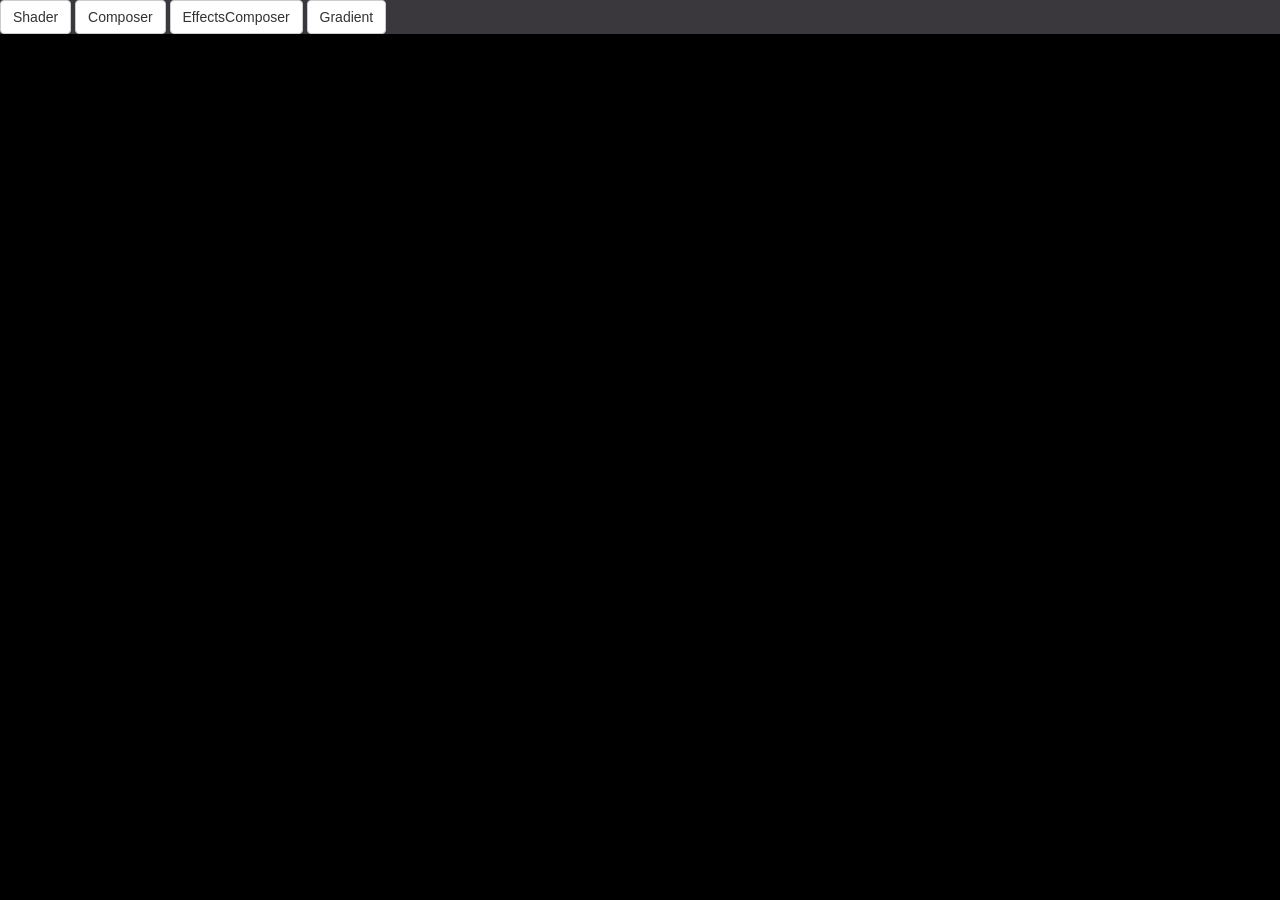
<file: experiments/index.html>
<!DOCTYPE html>
<!--[if lt IE 9]><html lang="en" class="no-js old-ie"><![endif]-->
<!--[if gt IE 9]><!--><html lang="en" class="no-js"><!--<![endif]-->
<head>
	<meta charset="utf-8">
	<meta http-equiv="X-UA-Compatible" content="IE=edge,chrome=1">
	<meta name="viewport" content="width=device-width, initial-scale=1, maximum-scale=1, user-scalable=0, minimal-ui">

	<meta name="description" content="">
	<meta name="keywords" content="">

	<meta property="og:title" content="">
	<meta property="og:site_name" content="">
	<meta property="og:description" content="">
	<meta property="og:type" content="website">
	<meta property="og:url" content="">
	<meta property="og:image" content="">
	<link rel="image_src" href="">
	<link rel="icon" type="image/png" href="img/icon/favicon.png">
	<link rel="apple-touch-icon" href="img/icon/touch-icon-iphone.png" />
	<link rel="apple-touch-icon" sizes="76x76" href="img/icon/touch-icon-ipad.png" />
	<link rel="apple-touch-icon" sizes="120x120" href="img/icon/touch-icon-iphone-retina.png" />
	<link rel="apple-touch-icon" sizes="152x152" href="img/icon/touch-icon-ipad-retina.png" />

	<title>YoutubeMix</title>
	<!-- CSS -->
	<link href="assets/css/styles.css" rel="stylesheet">
	<link rel="stylesheet" href="https://maxcdn.bootstrapcdn.com/bootstrap/3.3.5/css/bootstrap.min.css"> <!-- load bootstrap css 
	<!-- JS TOP -->

	
</head>
<body>
	<div class="Chrome" id="app-region">
		<div id="nav-region"></div>
		<div id="content-region"></div>
	</div>
</body>
<script>
</script>
<script src="assets/vendor-custom/three.min.js"></script>
<script src="assets/vendor-custom/TrackballControls.js"></script>
<script src="assets/vendor-custom/OrbitControls.js"></script>
<script src="assets/js/templates.js"></script>
<script src="assets/js/bundle.js"></script>
</html>
</file>
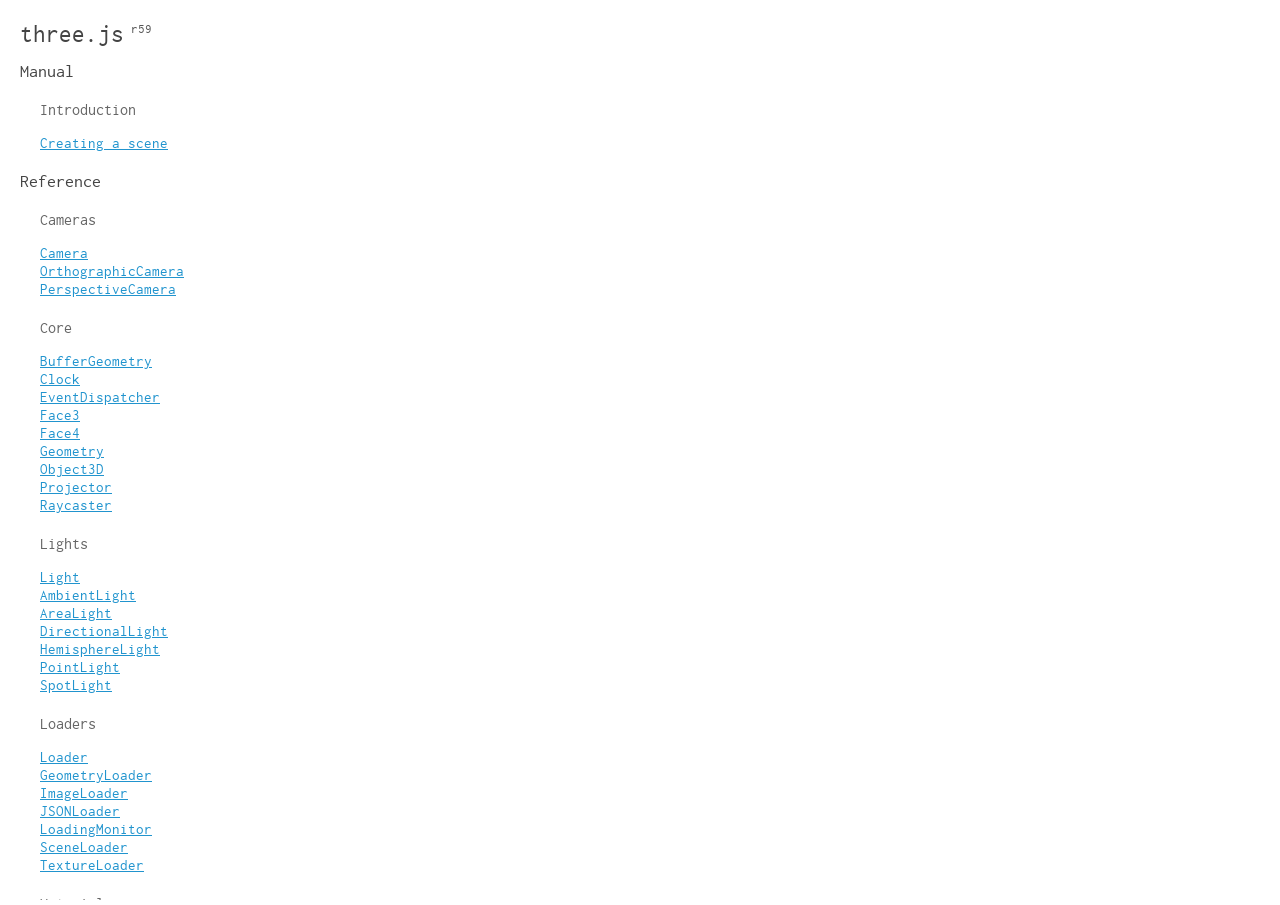
<file: multiple-videos/assets/vendor/threejs/docs/index.html>
<!doctype html>
<html lang="en">
	<head>
		<meta charset="utf-8">
		<title>three.js - documentation</title>
		<style>
			@font-face {
				font-family: 'inconsolata';
				src: url('files/inconsolata.woff') format('woff');
				font-weight: normal;
				font-style: normal;
			}

			html {
				height: 100%;
			}

			body {
				margin: 0;
				padding: 0;
				height: 100%;
				color: #555;
				font-family: 'inconsolata';
				font-size: 15px;
				line-height: 18px;
				overflow: hidden;
			}

			a {

				color: #2194CE;

			}

			#panel	{

				position: fixed;

				width: 260px;
				height: 100%;

				overflow: auto;

			}

				#panel h1 {
					margin-top: 20px;
					margin-left: 20px;
					font-size: 25px;
					font-weight: normal;
				}

				#panel h1 a {
					color: #444;
					text-decoration: none;
				}

				#panel h2 {
					color: #454545;
					font-size: 18px;
					font-weight: normal;

					margin-top: 20px;
					margin-left: 20px;
				}

				#panel h3 {
					color: #666;
					font-size: 16px;
					font-weight: normal;

					margin-top: 20px;
					margin-left: 20px;
				}

				#panel ul {
					list-style-type: none;
					padding: 0px;
					margin-left: 20px;
				}

			#viewer {
				border: 0px;
				margin-left: 260px;
				width: -webkit-calc(100% - 260px);
				width: -moz-calc(100% - 260px);
				width: calc(100% - 260px);
				height: 100%;
				overflow: auto;
			}

		</style>
	</head>
	<body>
		<div id="panel"></div>
		<iframe id="viewer"></iframe>

		<script src="list.js"></script>
		<script>
			var REVISION = '59';

			var panel = document.getElementById( 'panel' );
			var viewer = document.getElementById( 'viewer' );

			var html = '<h1><a href="http://threejs.org">three.js</a><span style="font-size: 50%; vertical-align: super;"> r' + REVISION + '</span></h1>';

			var DELIMITER = '/';
			var nameCategoryMap = {};

			for ( var section in list ) {

				html += '<h2>' + section + '</h2>';

				html += '<ul>';

				for ( var category in list[ section ] ) {

					html += '<h3>' + category + '</h3>';

					html += '<ul>';

					for ( var i = 0; i < list[ section ][ category ].length; i ++ ) {

						var page = list[ section ][ category ][ i ];

						html += '<li><a href="javascript:goTo(\'' + section + '\', \'' + category + '\', \'' + page[ 0 ] + '\')">' + page[ 0 ] + '</a></li>';

						nameCategoryMap[page[0]] = {
							section: section,
							category: category,
							name: page[0]
						};

					}

					html += '</ul>';

				}

				html += '</ul>';

			}

			panel.innerHTML += html;

			function encodeUrl( path ) {

				return path.replace(/\ \/\ /g, '.').replace(/\ /g, '_');

			}

			function decodeUrl( path ) {

				return path.replace(/_/g, ' ').replace(/\./g, ' / ');

			}

			// Page loading

			function goTo( section, category, name ) {

				// Fully resolve links that only provide a name
				if(arguments.length == 1) {
					var location = nameCategoryMap[section];
					section = location.section;
					category = location.category;
					name = location.name;
				}

				var title = 'three.js - documentation - ' + section + ' - ' + name;
				var url = encodeUrl(section) + DELIMITER + encodeUrl( category ) + DELIMITER + encodeUrl(name);

				window.location.hash = url;
				window.document.title = title;


				viewer.src = pages[ section ][ category ][ name ] + '.html';

			}

			function goToHash() {

				var hash = window.location.hash.substring( 1 ).split(DELIMITER);
				goTo( decodeUrl(hash[0]), decodeUrl(hash[1]), decodeUrl(hash[2]) );

			}

			window.addEventListener( 'hashchange', goToHash, false );

			if ( window.location.hash.length > 0 ) goToHash();

		</script>
	</body>
</html>
</file>
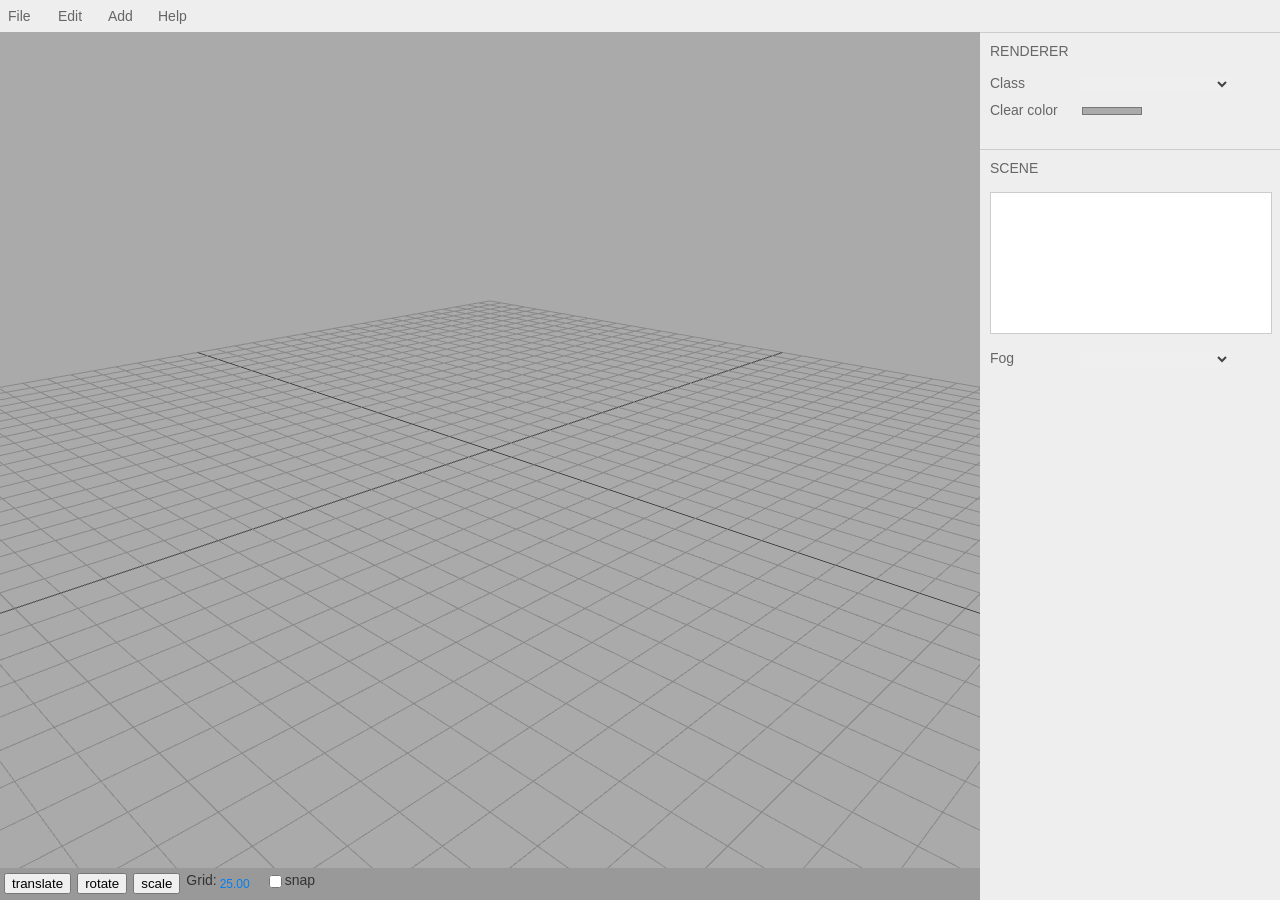
<file: multiple-videos/assets/vendor/threejs/editor/index.html>
<!DOCTYPE html>
<html lang="en">
	<head>
		<title>three.js editor</title>
		<meta charset="utf-8">
		<meta name="viewport" content="width=device-width, user-scalable=no, minimum-scale=1.0, maximum-scale=1.0">
		<style>
			body {
				font-family: Arial, sans-serif;
				font-size: 14px;
				margin: 0;
				overflow: hidden;
			}

			hr {
				border: 0px;
				border-top: 1px solid #ccc;
			}

			button {

				position: relative;
				margin-top: -2px;

			}

			.menubar {
				background-color: #eee;
				padding: 0px;
				margin: 0px;
			}

				.menubar .menu {
					float: left;
					width: 50px;
					cursor: pointer;
				}

					.menubar .menu .options {
						padding: 5px 0px;
						background-color: #fff;
						width: 140px;
					}

						.menubar .menu .options hr {
							border-color: #ddd;
						}

						.menubar .menu .options .option {
							color: #666;
							background-color: transparent;
							padding: 5px 10px;
							margin: 0px !important;
						}

							.menubar .menu .options .option:hover {
								color: #fff;
								background-color: #08f;
							}


			.sidebar {
				width: 300px;
				background-color: #eee;
				overflow: auto;
			}

				.sidebar .Panel {
					margin-bottom: 10px;
				}

			.toolbar {
				background-color: #999;
				color: #333;
			}
			
				.toolbar .Panel {
					padding: 4px;
				}

				.toolbar button {
					margin-right: 6px;
				}

		</style>
	</head>
	<body>

		<script src="../build/three.min.js"></script>
		<script src="../examples/js/libs/system.min.js"></script>

		<script src="../examples/js/controls/EditorControls.js"></script>
		<script src="../examples/js/controls/TransformControls.js"></script>
		<script src="../examples/js/loaders/BinaryLoader.js"></script>
		<script src="../examples/js/loaders/ColladaLoader.js"></script>
		<script src="../examples/js/loaders/OBJLoader.js"></script>
		<script src="../examples/js/loaders/PLYLoader.js"></script>
		<script src="../examples/js/loaders/STLLoader.js"></script>
		<script src="../examples/js/loaders/UTF8Loader.js"></script>
		<script src="../examples/js/loaders/VRMLLoader.js"></script>
		<script src="../examples/js/loaders/VTKLoader.js"></script>
		<script src="../examples/js/loaders/ctm/lzma.js"></script>
		<script src="../examples/js/loaders/ctm/ctm.js"></script>
		<script src="../examples/js/loaders/ctm/CTMLoader.js"></script>
		<script src="../examples/js/exporters/SceneExporter.js"></script>
		<script src="../examples/js/exporters/OBJExporter.js"></script>
		<script src="../examples/js/renderers/SoftwareRenderer.js"></script>
		<script src="../examples/js/renderers/SVGRenderer.js"></script>

		<!-- WIP -->

		<script src="../examples/js/exporters/GeometryExporter.js"></script>
		<script src="../examples/js/exporters/MaterialExporter.js"></script>
		<script src="../examples/js/exporters/ObjectExporter.js"></script>
		<script src="../examples/js/renderers/WebGLRenderer3.js"></script>

		<script src="js/libs/rawdeflate.js"></script>
		<script src="js/libs/rawinflate.js"></script>
		<script src="js/libs/signals.min.js"></script>
		<script src="js/libs/ui.js"></script>
		<script src="js/libs/ui.three.js"></script>

		<script src="js/Editor.js"></script>
		<script src="js/Loader.js"></script>
		<script src="js/Menubar.js"></script>
		<script src="js/Menubar.File.js"></script>
		<script src="js/Menubar.Edit.js"></script>
		<script src="js/Menubar.Add.js"></script>
		<script src="js/Menubar.Help.js"></script>
		<script src="js/Sidebar.js"></script>
		<script src="js/Sidebar.Renderer.js"></script>
		<script src="js/Sidebar.Scene.js"></script>
		<script src="js/Sidebar.Object3D.js"></script>
		<script src="js/Sidebar.Geometry.js"></script>
		<script src="js/Sidebar.Animation.js"></script>
		<script src="js/Sidebar.Geometry.PlaneGeometry.js"></script>
		<script src="js/Sidebar.Geometry.CubeGeometry.js"></script>
		<script src="js/Sidebar.Geometry.CylinderGeometry.js"></script>
		<script src="js/Sidebar.Geometry.SphereGeometry.js"></script>
		<script src="js/Sidebar.Geometry.IcosahedronGeometry.js"></script>
		<script src="js/Sidebar.Geometry.TorusGeometry.js"></script>
		<script src="js/Sidebar.Geometry.TorusKnotGeometry.js"></script>
		<script src="js/Sidebar.Material.js"></script>
		<script src="js/Toolbar.js"></script>
		<script src="js/Viewport.js"></script>

		<script>

			window.URL = window.URL || window.webkitURL;
			window.BlobBuilder = window.BlobBuilder || window.WebKitBlobBuilder || window.MozBlobBuilder;

			var editor = new Editor();

			var viewport = new Viewport( editor );
			viewport.setTop( '32px' );
			viewport.setLeft( '0px' );
			viewport.setRight( '300px' );
			viewport.setBottom( '32px' );
			document.body.appendChild( viewport.dom );

			var toolbar = new Toolbar( editor );
			toolbar.setBottom( '0px' );
			toolbar.setLeft( '0px' );
			toolbar.setRight( '300px' );
			toolbar.setHeight( '32px' );
			document.body.appendChild( toolbar.dom );

			var menubar = new Menubar( editor );
			menubar.setWidth( '100%' );
			menubar.setHeight( '32px' );
			document.body.appendChild( menubar.dom );

			var sidebar = new Sidebar( editor );
			sidebar.setRight( '0px' );
			sidebar.setTop( '32px' );
			sidebar.setBottom( '0px' );
			document.body.appendChild( sidebar.dom );

			//

			document.addEventListener( 'keydown', function ( event ) {

				switch ( event.keyCode ) {

					case 46: // delete

						editor.removeObject( editor.selected );
						editor.deselect();

						break;

					}

			}, false );

			var onWindowResize = function ( event ) {

				editor.signals.windowResize.dispatch();

			};

			window.addEventListener( 'resize', onWindowResize, false );

			onWindowResize();

			var hash = window.location.hash.substr( 1 );

			if ( hash !== '' && hash.substr( 0, 2 ) === 'A/' ) {

				var string = RawDeflate.inflate( window.atob( hash.substr( 2 ) ) );
				var json = JSON.parse( string );
				var scene = new THREE.ObjectLoader().parse( json );
				editor.setScene( scene );
				
			} else {

				editor.loader.loadLocalStorage();

			}

		</script>
	</body>
</html>
</file>
<file: experiments/assets/css/styles.css>
/*! normalize.css v3.0.3 | MIT License | github.com/necolas/normalize.css */

/**
 * 1. Set default font family to sans-serif.
 * 2. Prevent iOS and IE text size adjust after device orientation change,
 *    without disabling user zoom.
 */

html {
  font-family: sans-serif;
  /* 1 */
  -ms-text-size-adjust: 100%;
  /* 2 */
  -webkit-text-size-adjust: 100%;
  /* 2 */
}

/**
 * Remove default margin.
 */

body {
  margin: 0;
}

/* HTML5 display definitions
   ========================================================================== */

/**
 * Correct `block` display not defined for any HTML5 element in IE 8/9.
 * Correct `block` display not defined for `details` or `summary` in IE 10/11
 * and Firefox.
 * Correct `block` display not defined for `main` in IE 11.
 */

article,
aside,
details,
figcaption,
figure,
footer,
header,
hgroup,
main,
menu,
nav,
section,
summary {
  display: block;
}

/**
 * 1. Correct `inline-block` display not defined in IE 8/9.
 * 2. Normalize vertical alignment of `progress` in Chrome, Firefox, and Opera.
 */

audio,
canvas,
progress,
video {
  display: inline-block;
  /* 1 */
  vertical-align: baseline;
  /* 2 */
}

/**
 * Prevent modern browsers from displaying `audio` without controls.
 * Remove excess height in iOS 5 devices.
 */

audio:not([controls]) {
  display: none;
  height: 0;
}

/**
 * Address `[hidden]` styling not present in IE 8/9/10.
 * Hide the `template` element in IE 8/9/10/11, Safari, and Firefox < 22.
 */

[hidden],
template {
  display: none;
}

/* Links
   ========================================================================== */

/**
 * Remove the gray background color from active links in IE 10.
 */

a {
  background-color: transparent;
}

/**
 * Improve readability of focused elements when they are also in an
 * active/hover state.
 */

a:active,
a:hover {
  outline: 0;
}

/* Text-level semantics
   ========================================================================== */

/**
 * Address styling not present in IE 8/9/10/11, Safari, and Chrome.
 */

abbr[title] {
  border-bottom: 1px dotted;
}

/**
 * Address style set to `bolder` in Firefox 4+, Safari, and Chrome.
 */

b,
strong {
  font-weight: bold;
}

/**
 * Address styling not present in Safari and Chrome.
 */

dfn {
  font-style: italic;
}

/**
 * Address variable `h1` font-size and margin within `section` and `article`
 * contexts in Firefox 4+, Safari, and Chrome.
 */

h1 {
  font-size: 2em;
  margin: 0.67em 0;
}

/**
 * Address styling not present in IE 8/9.
 */

mark {
  background: #ff0;
  color: #000;
}

/**
 * Address inconsistent and variable font size in all browsers.
 */

small {
  font-size: 80%;
}

/**
 * Prevent `sub` and `sup` affecting `line-height` in all browsers.
 */

sub,
sup {
  font-size: 75%;
  line-height: 0;
  position: relative;
  vertical-align: baseline;
}

sup {
  top: -0.5em;
}

sub {
  bottom: -0.25em;
}

/* Embedded content
   ========================================================================== */

/**
 * Remove border when inside `a` element in IE 8/9/10.
 */

img {
  border: 0;
}

/**
 * Correct overflow not hidden in IE 9/10/11.
 */

svg:not(:root) {
  overflow: hidden;
}

/* Grouping content
   ========================================================================== */

/**
 * Address margin not present in IE 8/9 and Safari.
 */

figure {
  margin: 1em 40px;
}

/**
 * Address differences between Firefox and other browsers.
 */

hr {
  -webkit-box-sizing: content-box;
  -moz-box-sizing: content-box;
  box-sizing: content-box;
  height: 0;
}

/**
 * Contain overflow in all browsers.
 */

pre {
  overflow: auto;
}

/**
 * Address odd `em`-unit font size rendering in all browsers.
 */

code,
kbd,
pre,
samp {
  font-family: monospace, monospace;
  font-size: 1em;
}

/* Forms
   ========================================================================== */

/**
 * Known limitation: by default, Chrome and Safari on OS X allow very limited
 * styling of `select`, unless a `border` property is set.
 */

/**
 * 1. Correct color not being inherited.
 *    Known issue: affects color of disabled elements.
 * 2. Correct font properties not being inherited.
 * 3. Address margins set differently in Firefox 4+, Safari, and Chrome.
 */

button,
input,
optgroup,
select,
textarea {
  color: inherit;
  /* 1 */
  font: inherit;
  /* 2 */
  margin: 0;
  /* 3 */
}

/**
 * Address `overflow` set to `hidden` in IE 8/9/10/11.
 */

button {
  overflow: visible;
}

/**
 * Address inconsistent `text-transform` inheritance for `button` and `select`.
 * All other form control elements do not inherit `text-transform` values.
 * Correct `button` style inheritance in Firefox, IE 8/9/10/11, and Opera.
 * Correct `select` style inheritance in Firefox.
 */

button,
select {
  text-transform: none;
}

/**
 * 1. Avoid the WebKit bug in Android 4.0.* where (2) destroys native `audio`
 *    and `video` controls.
 * 2. Correct inability to style clickable `input` types in iOS.
 * 3. Improve usability and consistency of cursor style between image-type
 *    `input` and others.
 */

button,
html input[type="button"],
/* 1 */
input[type="reset"],
input[type="submit"] {
  -webkit-appearance: button;
  /* 2 */
  cursor: pointer;
  /* 3 */
}

/**
 * Re-set default cursor for disabled elements.
 */

button[disabled],
html input[disabled] {
  cursor: default;
}

/**
 * Remove inner padding and border in Firefox 4+.
 */

button::-moz-focus-inner,
input::-moz-focus-inner {
  border: 0;
  padding: 0;
}

/**
 * Address Firefox 4+ setting `line-height` on `input` using `!important` in
 * the UA stylesheet.
 */

input {
  line-height: normal;
}

/**
 * It's recommended that you don't attempt to style these elements.
 * Firefox's implementation doesn't respect box-sizing, padding, or width.
 *
 * 1. Address box sizing set to `content-box` in IE 8/9/10.
 * 2. Remove excess padding in IE 8/9/10.
 */

input[type="checkbox"],
input[type="radio"] {
  -webkit-box-sizing: border-box;
  -moz-box-sizing: border-box;
  box-sizing: border-box;
  /* 1 */
  padding: 0;
  /* 2 */
}

/**
 * Fix the cursor style for Chrome's increment/decrement buttons. For certain
 * `font-size` values of the `input`, it causes the cursor style of the
 * decrement button to change from `default` to `text`.
 */

input[type="number"]::-webkit-inner-spin-button,
input[type="number"]::-webkit-outer-spin-button {
  height: auto;
}

/**
 * 1. Address `appearance` set to `searchfield` in Safari and Chrome.
 * 2. Address `box-sizing` set to `border-box` in Safari and Chrome.
 */

input[type="search"] {
  -webkit-appearance: textfield;
  /* 1 */
  -webkit-box-sizing: content-box;
  -moz-box-sizing: content-box;
  box-sizing: content-box;
  /* 2 */
}

/**
 * Remove inner padding and search cancel button in Safari and Chrome on OS X.
 * Safari (but not Chrome) clips the cancel button when the search input has
 * padding (and `textfield` appearance).
 */

input[type="search"]::-webkit-search-cancel-button,
input[type="search"]::-webkit-search-decoration {
  -webkit-appearance: none;
}

/**
 * Define consistent border, margin, and padding.
 */

fieldset {
  border: 1px solid #c0c0c0;
  margin: 0 2px;
  padding: 0.35em 0.625em 0.75em;
}

/**
 * 1. Correct `color` not being inherited in IE 8/9/10/11.
 * 2. Remove padding so people aren't caught out if they zero out fieldsets.
 */

legend {
  border: 0;
  /* 1 */
  padding: 0;
  /* 2 */
}

/**
 * Remove default vertical scrollbar in IE 8/9/10/11.
 */

textarea {
  overflow: auto;
}

/**
 * Don't inherit the `font-weight` (applied by a rule above).
 * NOTE: the default cannot safely be changed in Chrome and Safari on OS X.
 */

optgroup {
  font-weight: bold;
}

/* Tables
   ========================================================================== */

/**
 * Remove most spacing between table cells.
 */

table {
  border-collapse: collapse;
  border-spacing: 0;
}

td,
th {
  padding: 0;
}

/**
 * Variables
 */

/*

Z INDEXS

MENU-LOCALE = 1
MENU-ITEM = 2
NAV = 3


 */

:root {
  /* paths */
  /* colours */
  /* maxmodules */
  /* playlist */
  /* blocks */
  /* search */
  /* playlist controls */
  /* settings */
  /* fonts */
  /* sizes */
  /* font sizes */
  /* media queries: big breakpoints */
  /* measurement */
  /* transition */
}

::-moz-selection {
  background: #f4b42b;
  text-shadow: none;
}

::selection {
  background: #f4b42b;
  text-shadow: none;
}

*,
*::before,
*::after {
  -webkit-box-sizing: border-box;
  -moz-box-sizing: border-box;
  box-sizing: border-box;
}

html {
  color: #ffffff;
  font-family: 'ProximaNova-Regular', sans-serif;
  line-height: 1.8;
  height: 100%;
  overflow-y: scroll;
  -ms-touch-action: none;
  font-size: 12px;
}

.ie {
  -webkit-user-select: none !important;
  -moz-user-select: none !important;
  -ms-user-select: none !important;
  user-select: none !important;
}

span,
div {
  -webkit-font-smoothing: antialiased;
  -moz-font-smoothing: antialiased;
}

body {
  background: #464449;
  -webkit-font-feature-settings: "liga" 1, "kern";
  -moz-font-feature-settings: "liga" 1, "kern";
  font-feature-settings: "liga" 1, "kern";
  margin: 0;
  padding: 0;
  text-rendering: optimizeLegibility;
  height: 100%;
}

h1,
h2,
h3,
h4,
h5,
h6 {
  margin: 0;
  padding: 0;
  line-height: 1;
  font-weight: normal;
  color: #ffffff;
  text-transform: uppercase;
}

.Grid-bgcolor--white h1,
.Grid-bgcolor--white h2,
.Grid-bgcolor--white h3,
.Grid-bgcolor--white h4,
.Grid-bgcolor--white h5,
.Grid-bgcolor--white h6,
.Cover-bgcolor--white h1,
.Cover-bgcolor--white h2,
.Cover-bgcolor--white h3,
.Cover-bgcolor--white h4,
.Cover-bgcolor--white h5,
.Cover-bgcolor--white h6 {
  color: #333b41;
}

h1 {
  font-family: 'ProximaNova-Semibold', sans-serif;
}

html.no-wide h1 {
  font-size: 1.8em;
  line-height: 1.3em;
  letter-spacing: 0.08em;
  padding-bottom: 0.37em;
}

html.wide h1 {
  font-size: 2.72em;
  letter-spacing: 0.16em;
  padding-bottom: 0.5em;
}

h2 {
  font-family: 'ProximaNova-Semibold', sans-serif;
  font-size: 2.04em;
  letter-spacing: 0.2em;
}

h3 {
  font-family: 'ProximaNova-Semibold', sans-serif;
  font-size: 1.36em;
  letter-spacing: 0.2em;
  line-height: 1.4;
}

h4 {
  font-family: 'ProximaNova-Regular', sans-serif;
  font-size: 1.36em;
  letter-spacing: 0.2em;
}

html.narrow h4 {
  font-size: 1em;
}

h5 {
  font-family: 'ProximaNova-Semibold', sans-serif;
  font-size: 1.088em;
  letter-spacing: 0.2em;
  line-height: 1.5;
  padding-bottom: 0.75em;
}

h6 {
  font-family: 'ProximaNova-Semibold', sans-serif;
  font-size: 0.816em;
  letter-spacing: 0.21em;
  line-height: 1.4;
  font-weight: 600;
}

figure {
  margin: 0;
}

hr {
  -webkit-box-sizing: content-box;
  -moz-box-sizing: content-box;
  box-sizing: content-box;
  height: 0;
}

p {
  margin: 0 0 2em 0;
  margin: 0;
  line-height: normal;
}

pre {
  line-height: 1.2;
  overflow-y: hidden;
}

dl,
ul,
ol {
  margin: 0 0 0 0;
  padding: 0;
}

dl ul,
ul ul,
ol ul,
dl ol,
ul ol,
ol ol {
  margin-bottom: 0;
}

p {
  font-family: 'ProximaNova-Regular', sans-serif;
  font-size: 0.8em;
  color: #ffffff;
}

@font-face {
  font-family: 'batman';
  src: url("../font/batman.ttf") format('truetype');
}

@font-face {
  font-family: 'battlestar';
  src: url("../font/battlestar.TTF") format('truetype');
}

@font-face {
  font-family: 'bladerunner';
  src: url("../font/bladerunner.TTF") format('truetype');
}

@font-face {
  font-family: 'megatron';
  src: url("../font/megatron.otf") format('opentype');
}

@font-face {
  font-family: 'prometheus';
  src: url("../font/prometheus.ttf") format('truetype');
}

@font-face {
  font-family: 'spaceage';
  src: url("../font/spaceage.ttf") format('truetype');
}

@font-face {
  font-family: 'starjedi';
  src: url("../font/starwars.ttf") format('truetype');
}

@font-face {
  font-family: 'unrealtournament';
  src: url("../font/unreal.ttf") format('truetype');
}

@font-face {
  font-family: 'montroc';
  src: url("../font/montroc.ttf") format('truetype');
}

@font-face {
  font-family: 'futurearth';
  src: url("../font/Future-Earth.ttf") format('truetype');
}

@font-face {
  font-family: 'termin';
  src: url("../font/termin.ttf") format('truetype');
}

@font-face {
  font-family: 'nasa';
  src: url("../font/nasa.ttf") format('truetype');
}

iframe {
  border: none;
}

img {
  height: auto;
  max-width: 100%;
  vertical-align: middle;
}

table {
  border-collapse: collapse;
  border-spacing: 0;
}

td,
th {
  padding: 0.25em 0.5em;
}

fieldset {
  border: 0;
  padding: 0;
  margin: 0;
}

label {
  color: #464449;
  display: block;
  font-family: 'ProximaNova-Regular', sans-serif;
  font-size: 0.909em;
}

input[type="color"],
input[type="date"],
input[type="datetime"],
input[type="datetime-local"],
input[type="email"],
input[type="file"],
input[type="month"],
input[type="number"],
input[type="password"],
input[type="range"],
input[type="search"],
input[type="tel"],
input[type="text"],
input[type="time"],
input[type="url"],
input[type="week"],
textarea,
select {
  background: #f4b42b;
  border-radius: 3px;
  border: none;
  margin-bottom: 0.5em;
  padding: 0.75em 1em;
  width: 100%;
}

input[type="color"]:disabled,
input[type="date"]:disabled,
input[type="datetime"]:disabled,
input[type="datetime-local"]:disabled,
input[type="email"]:disabled,
input[type="file"]:disabled,
input[type="month"]:disabled,
input[type="number"]:disabled,
input[type="password"]:disabled,
input[type="range"]:disabled,
input[type="search"]:disabled,
input[type="tel"]:disabled,
input[type="text"]:disabled,
input[type="time"]:disabled,
input[type="url"]:disabled,
input[type="week"]:disabled,
textarea:disabled,
select:disabled {
  cursor: not-allowed;
  color: #464449;
}

input[type="color"]:focus,
input[type="date"]:focus,
input[type="datetime"]:focus,
input[type="datetime-local"]:focus,
input[type="email"]:focus,
input[type="file"]:focus,
input[type="month"]:focus,
input[type="number"]:focus,
input[type="password"]:focus,
input[type="range"]:focus,
input[type="search"]:focus,
input[type="tel"]:focus,
input[type="text"]:focus,
input[type="time"]:focus,
input[type="url"]:focus,
input[type="week"]:focus,
textarea:focus,
select:focus {
  outline: 0;
}

input[type="color"]:read-only,
input[type="date"]:read-only,
input[type="datetime"]:read-only,
input[type="datetime-local"]:read-only,
input[type="email"]:read-only,
input[type="file"]:read-only,
input[type="month"]:read-only,
input[type="number"]:read-only,
input[type="password"]:read-only,
input[type="range"]:read-only,
input[type="search"]:read-only,
input[type="tel"]:read-only,
input[type="text"]:read-only,
input[type="time"]:read-only,
input[type="url"]:read-only,
input[type="week"]:read-only,
textarea:read-only,
select:read-only {
  -webkit-user-select: none;
  -moz-user-select: none;
  -ms-user-select: none;
  user-select: none;
}

input[type="color"]:read-write,
input[type="date"]:read-write,
input[type="datetime"]:read-write,
input[type="datetime-local"]:read-write,
input[type="email"]:read-write,
input[type="file"]:read-write,
input[type="month"]:read-write,
input[type="number"]:read-write,
input[type="password"]:read-write,
input[type="range"]:read-write,
input[type="search"]:read-write,
input[type="tel"]:read-write,
input[type="text"]:read-write,
input[type="time"]:read-write,
input[type="url"]:read-write,
input[type="week"]:read-write,
textarea:read-write,
select:read-write {
  -webkit-user-select: text;
  -moz-user-select: text;
  -ms-user-select: text;
  user-select: text;
}

a {
  background: transparent;
  color: #f4b42b;
  text-decoration: none;
  word-wrap: break-word;
}

a:focus {
  outline: 0;
}

code,
kbd,
samp,
tt {
  font-family: 'ProximaNova-Regular', sans-serif;
}

kbd {
  background: #88a1ae;
  border-radius: 0.3em;
  padding: 0.5em 0.5em 0.4em;
}

q {
  font-family: 'ProximaNova-Light', sans-serif;
  quotes: "\201C" "\201D" "\2018" "\2019";
}

em {
  font-style: normal;
}

button {
  background: transparent;
}

.Chrome {
  position: relative;
  width: 100%;
  background-color: #000;
  margin: 0 auto;
  min-height: 100%;
  overflow: hidden;
}

.App {
  position: relative;
  width: 100%;
  height: 100%;
  max-width: 1920px;
  background-color: #3a383d;
  margin: 0 auto;
  min-height: 100%;
  overflow: hidden;
}

.AppMaxModulesRegion {
  float: left;
  width: 20%;
}

.AppPlaylistRegion {
  float: left;
  width: 30%;
}

.ColumnRegion {
  position: relative;
  float: left;
  height: 100%;
}

.MaxModules {
  position: relative;
}

.MaxPatch {
  position: relative;
  background-color: #e4a700;
  width: 100%;
  height: 50px;
  border-bottom: 1px solid #3a383d;
  cursor: pointer;
}

.MaxPatch:hover {
  background-color: #3a383d;
  color: #e4a700;
}

.MaxPatch-name {
  position: relative;
  height: 100%;
  width: 100%;
  padding: 5px;
}

.Search {
  position: relative;
}

.SearchItem {
  position: relative;
  width: 100%;
  border-bottom: 1px solid #3a383d;
  cursor: pointer;
  text-align: center;
}

.SearchItem-main {
  position: relative;
  width: 100%;
  height: 100%;
  background-color: #9EAB7D;
  cursor: pointer;
}

.SearchItem-main:hover {
  background-color: #3a383d;
  color: #e4a700;
}

.SearchItem-type {
  color: #DCD3F5;
  font-size: 26px;
  pointer-events: none;
}

.SearchItem-input {
  width: 100%;
  margin: 0;
}

.SearchItem-button {
  -webkit-user-select: none;
  -moz-user-select: none;
  -ms-user-select: none;
  user-select: none;
  position: relative;
  background-color: #5CE06B;
  width: 100%;
  margin-bottom: 5px;
}

.SearchItem-button span {
  font-size: 14px;
}

.SearchItem-button:hover {
  background-color: #E05CD1;
}

.SearchItemControls {
  position: relative;
  width: 100%;
  background-color: #5983A8;
  min-height: 150px;
  padding-bottom: 10px;
  padding-top: 10px;
  display: none;
}

.is-active .SearchItemControls {
  display: block;
}

.Live-bg {
  position: absolute;
  top: 0;
  left: 0;
  width: 100%;
  min-height: 100%;
}

.Button {
  position: relative;
  width: 50px;
  height: 50px;
  background-color: #222;
  margin-bottom: 20px;
}

.SelectItem {
  position: relative;
  width: 100%;
  min-height: 40px;
}

.Settings {
  position: relative;
  text-align: center;
}

.SettingsItem {
  position: relative;
  width: 100%;
  border-bottom: 1px solid #3a383d;
  cursor: pointer;
  text-align: left;
  background-color: #9AAB71;
}

.SettingsItem-type {
  color: #8271AB;
  font-size: 16px;
  pointer-events: none;
}

.SettingsButton {
  font-size: 20px;
  -webkit-user-select: none;
  -moz-user-select: none;
  -ms-user-select: none;
  user-select: none;
  padding: 5px;
  cursor: pointer;
  color: #ACEBD9;
}

.SettingsButton:hover {
  color: #EBACBE;
}

.Button {
  cursor: pointer;
}

.AppButton {
  position: relative;
  display: inline-block;
  width: 100px;
  height: 60px;
  background-color: #222;
}

.Block {
  position: relative;
}

.BlockItem {
  position: absolute;
  background-color: #e4a700;
  width: 100%;
  min-width: 300px;
  height: 500px;
  border-bottom: 1px solid #3a383d;
  cursor: pointer;
  font-size: 0;
  overflow: scroll;
}

.BlockItem img {
  position: relative;
  width: 140px;
  height: 100%;
  display: inline-block;
  vertical-align: top;
}

.BlockItem.is-disabled {
  display: none;
  visibility: hidden;
}

.BlockItem-region {
  height: 100%;
  width: 100%;
}

.BlockItem-attribute {
  width: 100%;
  font-size: 12px;
  height: 40px;
  background-color: #636c41;
}

.BlockVO {
  position: relative;
  height: 40px;
  background-color: #b27259;
  width: 100%;
  border-bottom: 1px solid #3a383d;
}

.BlockVO span {
  font-size: 12px;
}

.is-disabled .BlockVO {
  display: none;
  visibility: hidden;
}

.YoutubeMix {
  width: 100%;
  maxWidth: 1280px;
  maxHeight: 720px;
}

.YoutubeMix video {
  width: 480px;
  height: 270px;
}

.YoutubeMix input {
  color: #222;
}

.YoutubeThree {
  width: 100%;
  maxWidth: 1280px;
  maxHeight: 720px;
}

.YoutubeThree video {
  position: absolute;
  left: 0;
  top: 0;
  display: none;
}

.YoutubeThree input {
  color: #222;
}

.ThreeView video {
  display: none;
}

#three {
  position: absolute;
  top: 0;
  left: 0;
  z-index: 1;
}

.dg.ac {
  z-index: 4 !important;
}

.ThreeFonts {
  position: absolute;
  bottom: 0;
  left: 0;
  right: 0;
  margin: auto;
  z-index: 3;
  font-size: 50px;
  text-align: center;
  letter-spacing: 4px;
  opacity: 0.65;
  -ms-filter: "alpha(opacity=65)";
  text-shadow: 0 1px 0 rgba(100,102,102,0.5), 0 2px 0 rgba(12,12,12,0.5), 0 3px 0 rgba(50,50,50,0.4), 0 4px 0 rgba(70,70,70,0.5), 0 5px 0 rgba(150,150,150,0.5), 0 6px 1px rgba(0,0,0,0.1), 0 0 5px rgba(0,0,0,0.1), 0 1px 3px rgba(0,0,0,0.3), 0 3px 5px rgba(0,0,0,0.2), 0 5px 10px rgba(0,0,0,0.25), 0 10px 10px rgba(0,0,0,0.2), 0 20px 20px rgba(0,0,0,0.15);
}

.YoutubePlayer {
  width: 100%;
}

.YoutubePlayer video {
  position: absolute;
  top: 0;
  left: 0;
  width: 100%;
  height: 270px;
}

.YoutubeButton {
  width: 100px;
  height: 50px;
  background-color: #222;
  cursor: pointer;
  color: #fff;
}

.YoutubeKeywords {
  width: 100%;
}

.Playlist {
  position: relative;
}

.PlaylistItem {
  position: relative;
  background-color: #e4a700;
  width: 100%;
  min-width: 300px;
  min-height: 106px;
  border-bottom: 1px solid #3a383d;
  cursor: pointer;
  font-size: 0;
}

.PlaylistItem img {
  position: relative;
  width: 140px;
  max-height: 106px;
  display: inline-block;
  vertical-align: top;
  overflow: hidden;
}

.is-disabled .PlaylistItem {
  display: none;
  visibility: hidden;
}

.PlaylistItem-info {
  position: relative;
  display: inline-block;
  font-size: 14px;
  width: -webkit-calc(100% - 140px);
  width: calc(100% - 140px);
  height: 100%;
  padding: 5px;
  pointer-events: none;
}

.PlaylistItem-progress {
  position: absolute;
  height: 106px;
  max-height: 106px;
  top: 0;
  left: 140px;
  width: -webkit-calc(100% - 140px);
  width: calc(100% - 140px);
  max-width: -webkit-calc(100% - 140px);
  max-width: calc(100% - 140px);
  background-color: #b4497e;
  -webkit-transition: width 0.05s linear;
  transition: width 0.05s linear;
}

.PlaylistItem-progress:hover {
  background-color: #3a383d;
  color: #e4a700;
}

#loop-region {
  width: 100%;
  height: 100%;
}

.PlaylistItemControls {
  position: relative;
  width: 100%;
  height: 50px;
  display: none;
  background-color: #ACB5EB;
}

.is-active .PlaylistItemControls {
  display: block;
}

.Controls {
  text-align: center;
  font-size: 12px;
}

.ControlsIcon {
  font-size: 26px;
  -webkit-user-select: none;
  -moz-user-select: none;
  -ms-user-select: none;
  user-select: none;
  padding: 5px;
  color: #ACEBD9;
}

.ControlsIcon:hover {
  color: #EBACBE;
}

.ControlsLoop {
  height: 100%;
  width: 100px;
  background-color: #3A5C4B;
}
</file>
